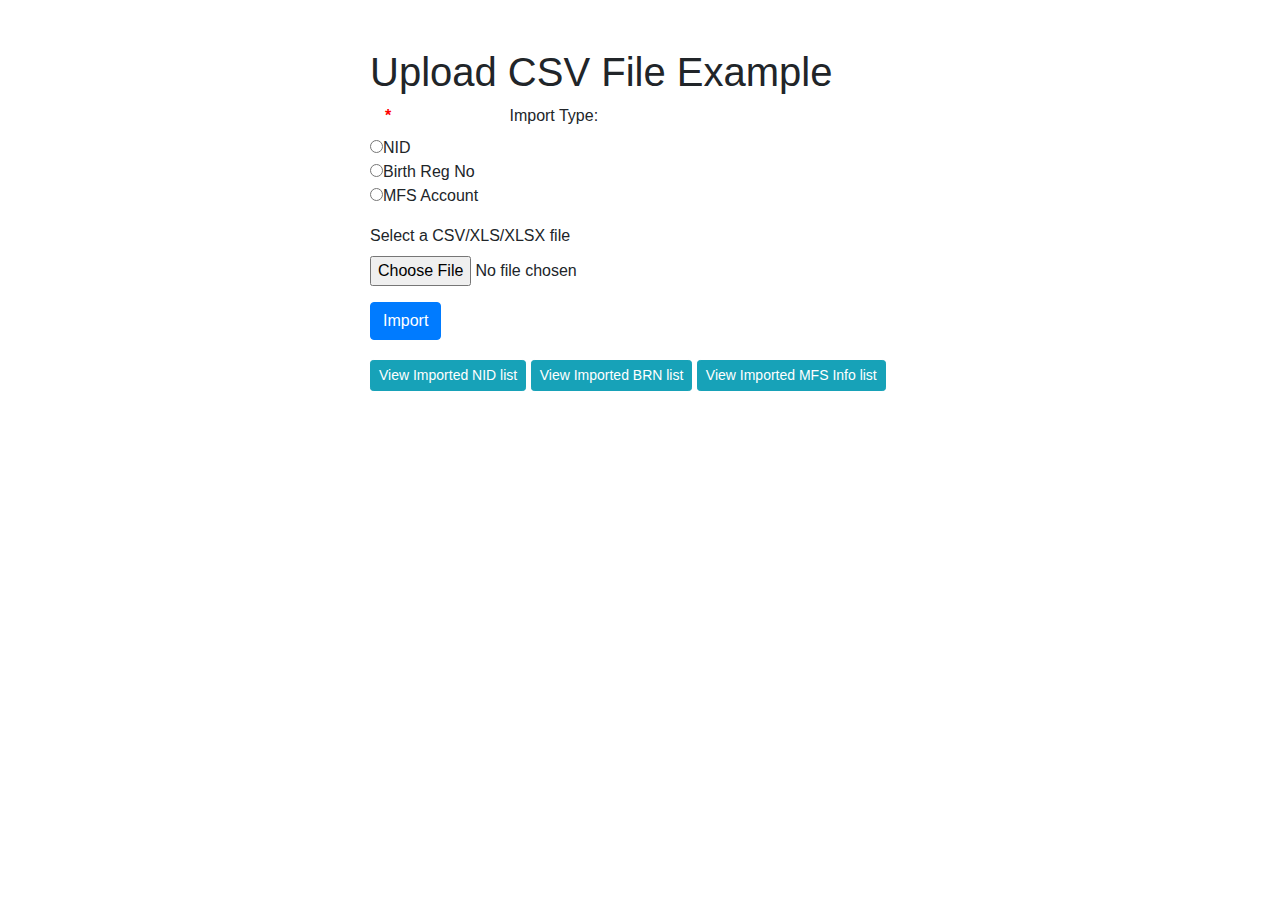
<file: src/main/resources/templates/index.html>
<!DOCTYPE html>
<html lang="en" xmlns:th="http://www.thymeleaf.org" xmlns:color="http://www.w3.org/1999/xhtml"
      xmlns:font-weight="http://www.w3.org/1999/xhtml">
<head>
    <meta charset="UTF-8">
    <meta name="viewport" content="width=device-width, initial-scale=1, shrink-to-fit=no">
    <title>Upload File</title>

    <!--Bootstrap 4-->
    <link rel="stylesheet" href="https://stackpath.bootstrapcdn.com/bootstrap/4.4.1/css/bootstrap.min.css">
</head>
<body>

<div class="container py-5">
    <div class="row">
        <div class="col-6 mx-auto">
            <h1>Upload CSV File Example</h1>
            <form method="POST" th:action="@{/upload-csv-file}" enctype="multipart/form-data">
                <div>
                    <label for="importTypeLbl" class="col-md-3 control-label"><span class="mandatory" style="color: red; font-weight: bold">*</span></label>
                    <label id="importTypeLbl">Import Type:</label><br/>
                    <input type="radio" name="importType" value="N" />NID<br/>
                    <input type="radio" name="importType" value="B" />Birth Reg No<br/>
                    <input type="radio" name="importType" value="M" />MFS Account<br/>
                </div>
                <div class="form-group mt-3">
                    <label for="file">Select a CSV/XLS/XLSX file</label>
                    <input type="file" name="file" class="form-control-file" id="file" accept=".csv, .xls, .xlsx">
                </div>
                <button type="submit" class="btn btn-primary">Import</button>
            </form>
            <div style="margin-top:20px">
                <a type="button" class="btn btn-info btn-sm" href="/csvParser/log/viewNidList">View Imported NID list</a>
                <a type="button" class="btn btn-info btn-sm" href="/csvParser/log/viewBrnList">View Imported BRN list</a>
                <a type="button" class="btn btn-info btn-sm" href="/csvParser/log/viewMfsInfoList">View Imported MFS Info list</a>
            </div>
        </div>
    </div>
</div>

</body>
</html>
</file>
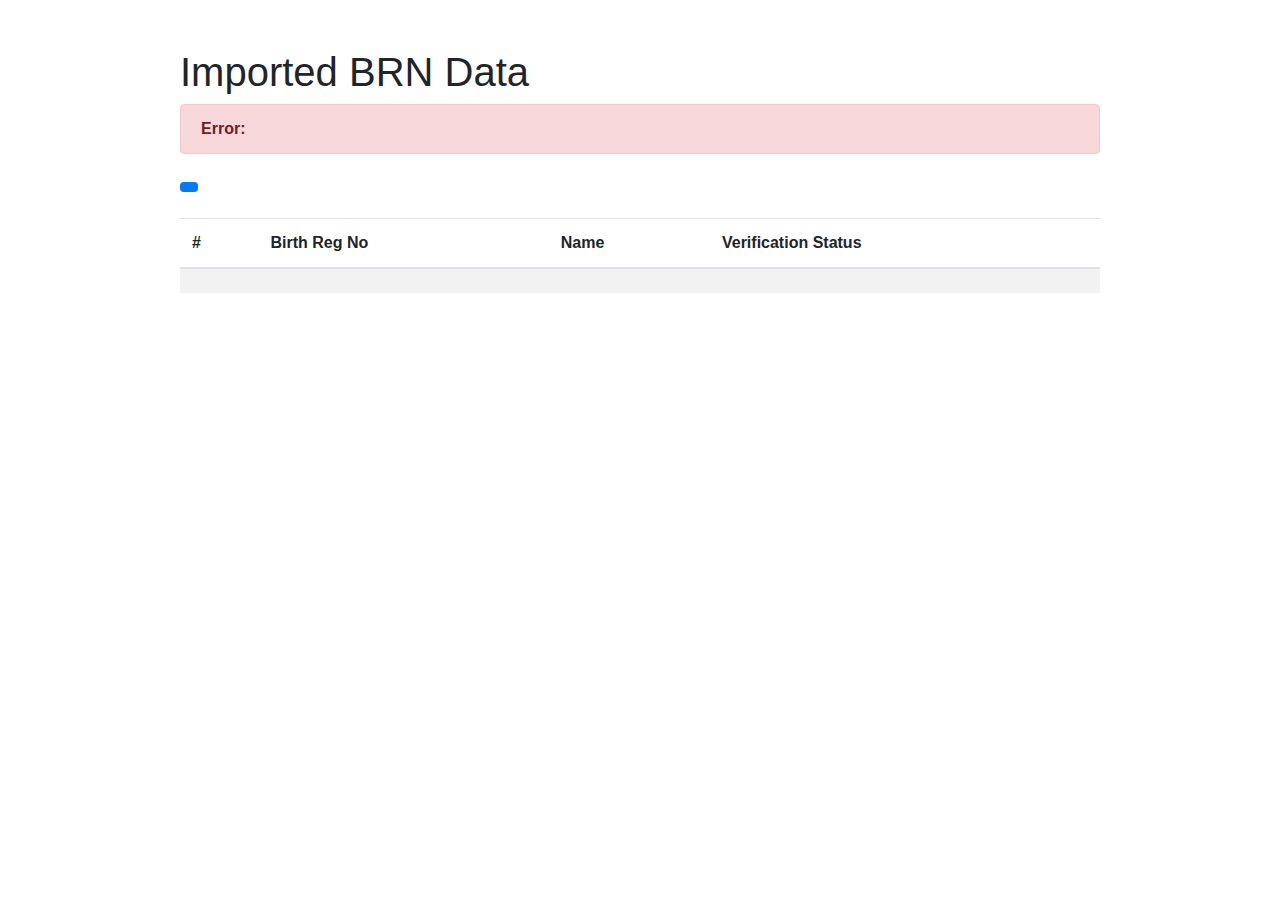
<file: src/main/resources/templates/brnList.html>
<!DOCTYPE html>
<html lang="en" xmlns:th="http://www.thymeleaf.org">
<head>
    <meta charset="UTF-8">
    <meta name="url" th:content="@{/}">
    <meta name="viewport" content="width=device-width, initial-scale=1, shrink-to-fit=no">
    <title>BRN List</title>

    <link rel="stylesheet" href="https://stackpath.bootstrapcdn.com/bootstrap/4.5.2/css/bootstrap.min.css">
    <script src="https://code.jquery.com/jquery-3.6.0.min.js"></script>
    <script src="https://stackpath.bootstrapcdn.com/bootstrap/4.5.2/js/bootstrap.bundle.min.js"></script>
</head>
<body>

<div class="modal" id="loadingModal" data-backdrop="static" data-keyboard="false" tabindex="-1" role="dialog">
    <div class="modal-dialog modal-dialog-centered" role="document">
        <div class="modal-content">
            <div class="modal-body">
                <div class="spinner-border text-primary" role="status">
                    <span class="sr-only">Loading...</span>
                </div>
                <p class="mt-2">Loading...</p>
            </div>
        </div>
    </div>
</div>

<div class="modal fade" id="customModal" tabindex="-1" role="dialog" aria-labelledby="customModalLabel" aria-hidden="true">
    <div class="modal-dialog" role="document">
        <div class="modal-content">
            <div class="modal-header">
                <h5 class="modal-title" id="customModalLabel">Message</h5>
                <button type="button" class="close" data-dismiss="modal" aria-label="Close">
                    <span aria-hidden="true">&times;</span>
                </button>
            </div>
            <div class="modal-body">
                <!-- Message content -->
                <p id="customMessage"></p>
            </div>
            <div class="modal-footer">
                <button type="button" class="btn btn-secondary" data-dismiss="modal">Close</button>
            </div>
        </div>
    </div>
</div>

<div class="container py-5">
    <div class="row">
        <div class="col-10 mx-auto">
            <h1>Imported BRN Data</h1>
            <!--display error if any-->
            <div class="alert alert-danger" role="alert" th:if="${!status}">
                <strong>Error:</strong>
                <span th:text="${message}"></span>
            </div>

            <div style="margin-top:20px;margin-bottom:20px">
                <button type="submit" class="btn btn-primary btn-sm" id="verify"
                        th:text="Verify"></button>
            </div>

            <!--display users list-->
            <table class="table table-striped" th:if="${status}">
                <thead>
                <tr>
                    <th scope="col">#</th>
                    <th scope="col">Birth Reg No</th>
                    <th scope="col">Name</th>
                    <th scope="col">Verification Status</th>
                </tr>
                </thead>
                <tbody>
                    <tr th:each="dto, i : ${brnImportedList}">
                        <th scope="row" th:text="${i.index + 1}"></th>
                        <td th:text="${dto.birthRegNo}"></td>
                        <td th:text="${dto.name}"></td>
                        <td th:text="${dto.verificationStatus}"></td>
                    </tr>
                </tbody>
            </table>
        </div>
    </div>
</div>

<script>

    $("#verify").click(function () {
        event.preventDefault();
        console.log("Verify button clicked");

        var request = {
            "checkBy": "B",
            "verifyStatus": 0
        }

        var data = JSON.stringify(request);
        console.log("Data:"+data);
        var baseUrl = $('meta[name=url]').attr("content");
        var uri = baseUrl + "all-verify";
        console.log("uri: "+uri);

        $('#loadingModal').modal('show');

        $.ajax({
            type: "POST",
            contentType: "application/json",
            url: uri,
            data: data,
            dataType: 'json',
            cache: false,
            timeout: 6000000,
            success: function (result) {
                console.log('result is : ', result);
                $('#loadingModal').modal('hide');
                if (result.opResult) {
                    $('#customMessage').text(result.opMsg);
                    $('#customModal').modal('show');
                } else {
                    $('#customMessage').text(result.opMsg);
                    $('#customModal').modal('show');
                }
            },
            error: function (error) {
                $('#loadingModal').modal('hide');
                console.log("ERROR : ", error);
                $('#customMessage').text("Failed. Plz try again later"); // Set the custom message in the modal
                $('#customModal').modal('show'); // Show the modal
            }
        });

    });
</script>

</body>
</html>
</file>
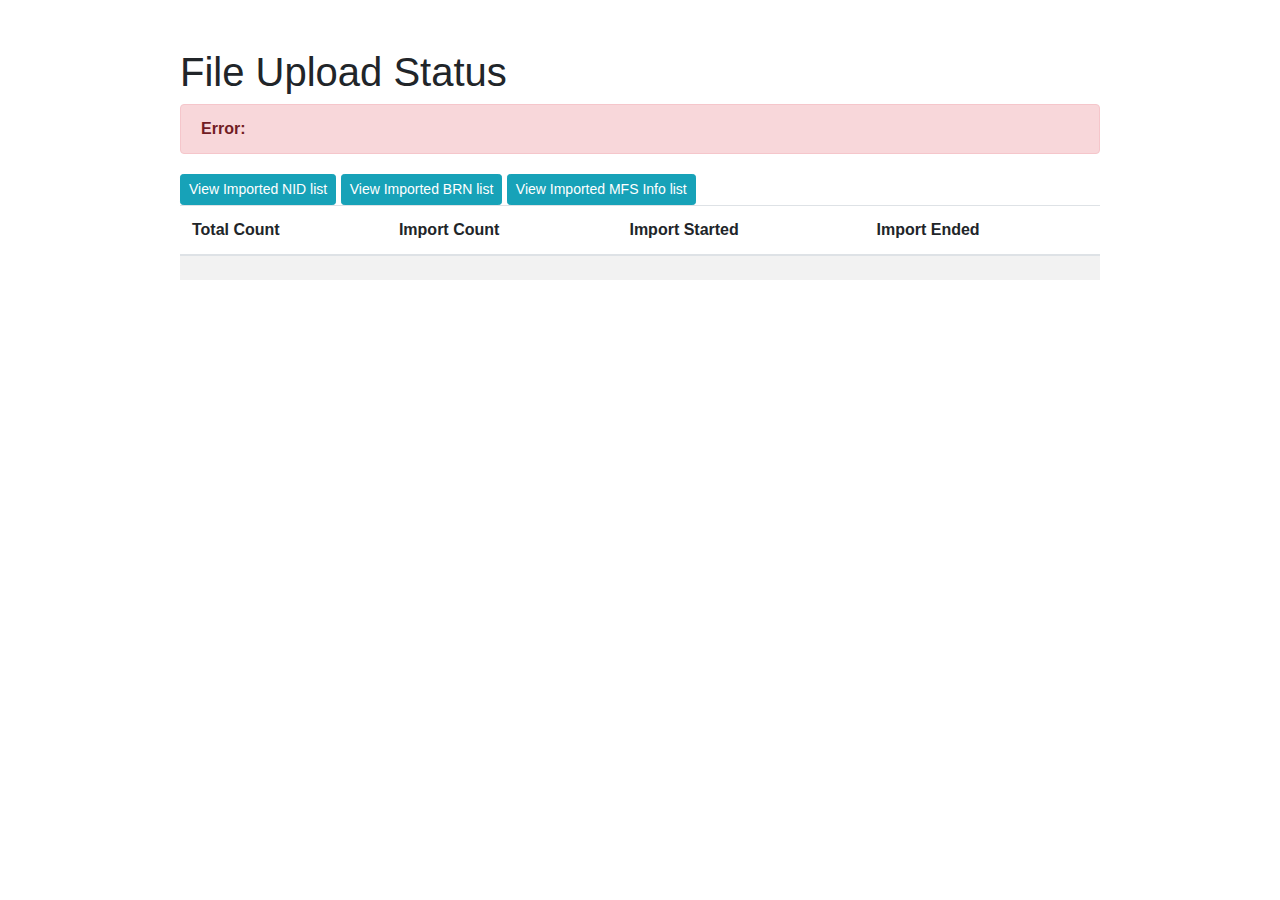
<file: src/main/resources/templates/file-upload-status.html>
<!DOCTYPE html>
<html lang="en" xmlns:th="http://www.thymeleaf.org">
<head>
    <meta charset="UTF-8">
    <meta name="viewport" content="width=device-width, initial-scale=1, shrink-to-fit=no">
    <title>Upload CSV File Example</title>

    <!--Bootstrap 4-->
    <link rel="stylesheet" href="https://stackpath.bootstrapcdn.com/bootstrap/4.4.1/css/bootstrap.min.css">
</head>
<body>

<div class="container py-5">
    <div class="row">
        <div class="col-10 mx-auto">
            <h1>File Upload Status</h1>
            <!--display error if any-->
            <div class="alert alert-danger" role="alert" th:if="${!status}">
                <strong>Error:</strong>
                <span th:text="${message}"></span>
            </div>

            <div style="margin-top:20px">
                <a type="button" class="btn btn-info btn-sm" href="/csvParser/log/viewNidList">View Imported NID list</a>
                <a type="button" class="btn btn-info btn-sm" href="/csvParser/log/viewBrnList">View Imported BRN list</a>
                <a type="button" class="btn btn-info btn-sm" href="/csvParser/log/viewMfsInfoList">View Imported MFS Info list</a>
            </div>

            <!--display users list-->
            <table class="table table-striped" th:if="${status}">
                <thead>
                <tr>
                    <th scope="col">Total Count</th>
                    <th scope="col">Import Count</th>
                    <th scope="col">Import Started</th>
                    <th scope="col">Import Ended</th>
                </tr>
                </thead>
                <tbody>
                <tr>
                    <td th:text="${totalCount}"></td>
                    <td th:text="${importCount}"></td>
                    <td th:text="${importStarted}"></td>
                    <td th:text="${importEnded}"></td>
                </tr>
                </tbody>
            </table>
        </div>
    </div>
</div>

</body>
</html>
</file>
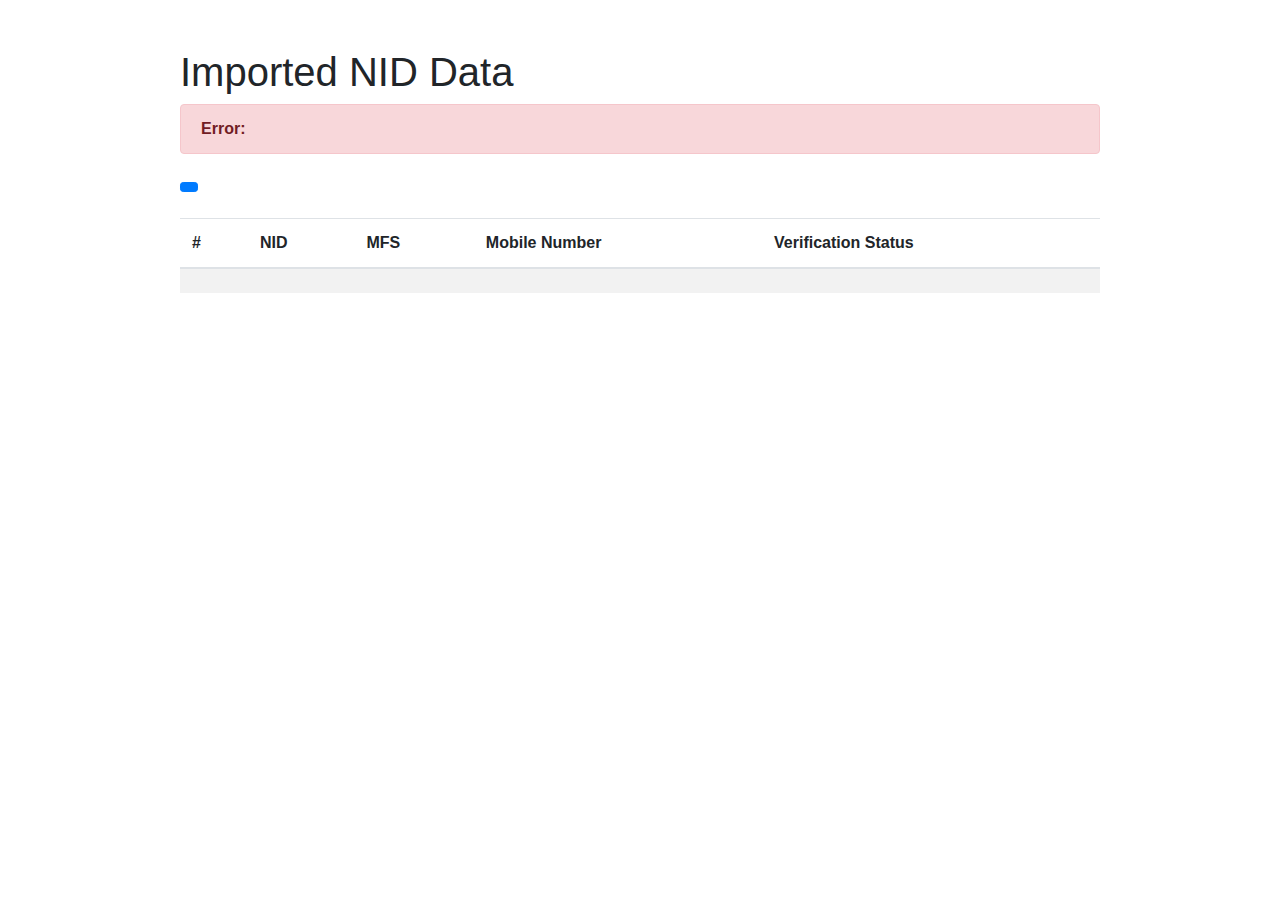
<file: src/main/resources/templates/mfsInfoList.html>
<!DOCTYPE html>
<html lang="en" xmlns:th="http://www.thymeleaf.org">
<head>
    <meta charset="UTF-8">
    <meta name="url" th:content="@{/}">
    <meta name="viewport" content="width=device-width, initial-scale=1, shrink-to-fit=no">
    <title>MFS Info List</title>

    <link rel="stylesheet" href="https://stackpath.bootstrapcdn.com/bootstrap/4.5.2/css/bootstrap.min.css">
    <script src="https://code.jquery.com/jquery-3.6.0.min.js"></script>
    <script src="https://stackpath.bootstrapcdn.com/bootstrap/4.5.2/js/bootstrap.bundle.min.js"></script>
</head>
<body>

<!-- Loading Modal -->
<div class="modal" id="loadingModal" data-backdrop="static" data-keyboard="false" tabindex="-1" role="dialog">
    <div class="modal-dialog modal-dialog-centered" role="document">
        <div class="modal-content">
            <div class="modal-body">
                <div class="spinner-border text-primary" role="status">
                    <span class="sr-only">Loading...</span>
                </div>
                <p class="mt-2">Loading...</p>
            </div>
        </div>
    </div>
</div>

<div class="modal fade" id="customModal" tabindex="-1" role="dialog" aria-labelledby="customModalLabel" aria-hidden="true">
    <div class="modal-dialog" role="document">
        <div class="modal-content">
            <div class="modal-header">
                <h5 class="modal-title" id="customModalLabel">Message</h5>
                <button type="button" class="close" data-dismiss="modal" aria-label="Close">
                    <span aria-hidden="true">&times;</span>
                </button>
            </div>
            <div class="modal-body">
                <!-- Message content -->
                <p id="customMessage"></p>
            </div>
            <div class="modal-footer">
                <button type="button" class="btn btn-secondary" data-dismiss="modal">Close</button>
            </div>
        </div>
    </div>
</div>

<div class="container py-5">
    <div class="row">
        <div class="col-10 mx-auto">
            <h1>Imported NID Data</h1>
            <div class="alert alert-danger" role="alert" th:if="${!status}">
                <strong>Error:</strong>
                <span th:text="${message}"></span>
            </div>

            <div style="margin-top:20px;margin-bottom:20px">
                <button type="submit" class="btn btn-primary btn-sm" id="verify"
                        th:text="Verify"></button>
            </div>

            <!--display users list-->
            <table class="table table-striped" th:if="${status}">
                <thead>
                <tr>
                    <th scope="col">#</th>
                    <th scope="col">NID</th>
                    <th scope="col">MFS</th>
                    <th scope="col">Mobile Number</th>
                    <th scope="col">Verification Status</th>
                </tr>
                </thead>
                <tbody>
                    <tr th:each="dto, i : ${nidImportedList}">
                        <th scope="row" th:text="${i.index + 1}"></th>
                        <td th:text="${dto.nid}"></td>
                        <td th:text="${dto.mfsName}"></td>
                        <td th:text="${dto.mobileNumber}"></td>
                        <td th:text="${dto.verificationStatus}"></td>
                    </tr>
                </tbody>
            </table>
        </div>
    </div>
</div>

<script>

    $("#verify").click(function () {
        event.preventDefault();
        console.log("Verify button clicked");

        var request = {
            "checkBy": "M",
            "verifyStatus": 0
        }

        var data = JSON.stringify(request);
        console.log("Data:"+data);
        var baseUrl = $('meta[name=url]').attr("content");
        var uri = baseUrl + "all-verify";
        console.log("uri: "+uri);

        $('#loadingModal').modal('show');

        $.ajax({
            type: "POST",
            contentType: "application/json",
            url: uri,
            data: data,
            dataType: 'json',
            cache: false,
            timeout: 6000000,
            success: function (result) {
                console.log('result is : ', result);
                $('#loadingModal').modal('hide');
                if (result.opResult) {
                    $('#customMessage').text(result.opMsg);
                    $('#customModal').modal('show');
                } else {
                    $('#customMessage').text(result.opMsg);
                    $('#customModal').modal('show');
                }
            },
            error: function (error) {
                $('#loadingModal').modal('hide');
                console.log("ERROR : ", error);
                $('#customMessage').text("Failed. Plz try again later"); // Set the custom message in the modal
                $('#customModal').modal('show'); // Show the modal
            }
        });

    });
</script>

</body>
</html>
</file>
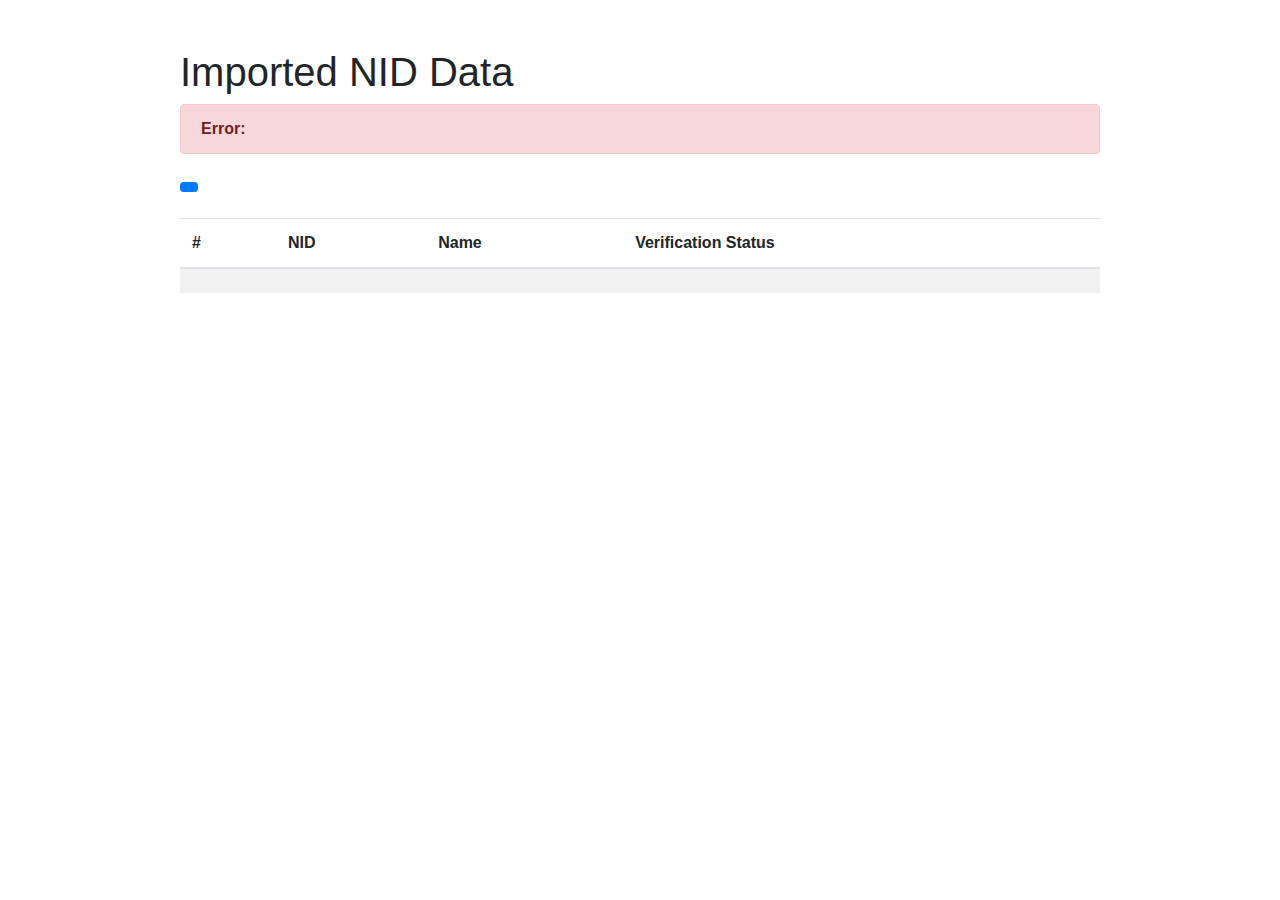
<file: src/main/resources/templates/nidList.html>
<!DOCTYPE html>
<html lang="en" xmlns:th="http://www.thymeleaf.org">
<head>
    <meta charset="UTF-8">
    <meta name="url" th:content="@{/}">
    <meta name="viewport" content="width=device-width, initial-scale=1, shrink-to-fit=no">
    <title>NID List</title>

    <link rel="stylesheet" href="https://stackpath.bootstrapcdn.com/bootstrap/4.5.2/css/bootstrap.min.css">
    <script src="https://code.jquery.com/jquery-3.6.0.min.js"></script>
    <script src="https://stackpath.bootstrapcdn.com/bootstrap/4.5.2/js/bootstrap.bundle.min.js"></script>
</head>
<body>

<!-- Loading Modal -->
<div class="modal" id="loadingModal" data-backdrop="static" data-keyboard="false" tabindex="-1" role="dialog">
    <div class="modal-dialog modal-dialog-centered" role="document">
        <div class="modal-content">
            <div class="modal-body">
                <div class="spinner-border text-primary" role="status">
                    <span class="sr-only">Loading...</span>
                </div>
                <p class="mt-2">Loading...</p>
            </div>
        </div>
    </div>
</div>

<div class="modal fade" id="customModal" tabindex="-1" role="dialog" aria-labelledby="customModalLabel" aria-hidden="true">
    <div class="modal-dialog" role="document">
        <div class="modal-content">
            <div class="modal-header">
                <h5 class="modal-title" id="customModalLabel">Message</h5>
                <button type="button" class="close" data-dismiss="modal" aria-label="Close">
                    <span aria-hidden="true">&times;</span>
                </button>
            </div>
            <div class="modal-body">
                <!-- Message content -->
                <p id="customMessage"></p>
            </div>
            <div class="modal-footer">
                <button type="button" class="btn btn-secondary" data-dismiss="modal">Close</button>
            </div>
        </div>
    </div>
</div>

<div class="container py-5">
    <div class="row">
        <div class="col-10 mx-auto">
            <h1>Imported NID Data</h1>
            <div class="alert alert-danger" role="alert" th:if="${!status}">
                <strong>Error:</strong>
                <span th:text="${message}"></span>
            </div>

            <div style="margin-top:20px;margin-bottom:20px">
                <button type="submit" class="btn btn-primary btn-sm" id="verify"
                        th:text="Verify"></button>
            </div>

            <!--display users list-->
            <table class="table table-striped" th:if="${status}">
                <thead>
                <tr>
                    <th scope="col">#</th>
                    <th scope="col">NID</th>
                    <th scope="col">Name</th>
                    <th scope="col">Verification Status</th>
                </tr>
                </thead>
                <tbody>
                    <tr th:each="dto, i : ${nidImportedList}">
                        <th scope="row" th:text="${i.index + 1}"></th>
                        <td th:text="${dto.nid}"></td>
                        <td th:text="${dto.name}"></td>
                        <td th:text="${dto.verificationStatus}"></td>
                    </tr>
                </tbody>
            </table>
        </div>
    </div>
</div>

<script>

    $("#verify").click(function () {
        event.preventDefault();
        console.log("Verify button clicked");

        var request = {
            "checkBy": "N",
            "verifyStatus": 0
        }

        var data = JSON.stringify(request);
        console.log("Data:"+data);
        var baseUrl = $('meta[name=url]').attr("content");
        var uri = baseUrl + "all-verify";
        console.log("uri: "+uri);

        $('#loadingModal').modal('show');

        $.ajax({
            type: "POST",
            contentType: "application/json",
            url: uri,
            data: data,
            dataType: 'json',
            cache: false,
            timeout: 6000000,
            success: function (result) {
                console.log('result is : ', result);
                $('#loadingModal').modal('hide');
                if (result.opResult) {
                    $('#customMessage').text(result.opMsg);
                    $('#customModal').modal('show');
                } else {
                    $('#customMessage').text(result.opMsg);
                    $('#customModal').modal('show');
                }
            },
            error: function (error) {
                $('#loadingModal').modal('hide');
                console.log("ERROR : ", error);
                $('#customMessage').text("Failed. Plz try again later"); // Set the custom message in the modal
                $('#customModal').modal('show'); // Show the modal
            }
        });

    });
</script>

</body>
</html>
</file>
